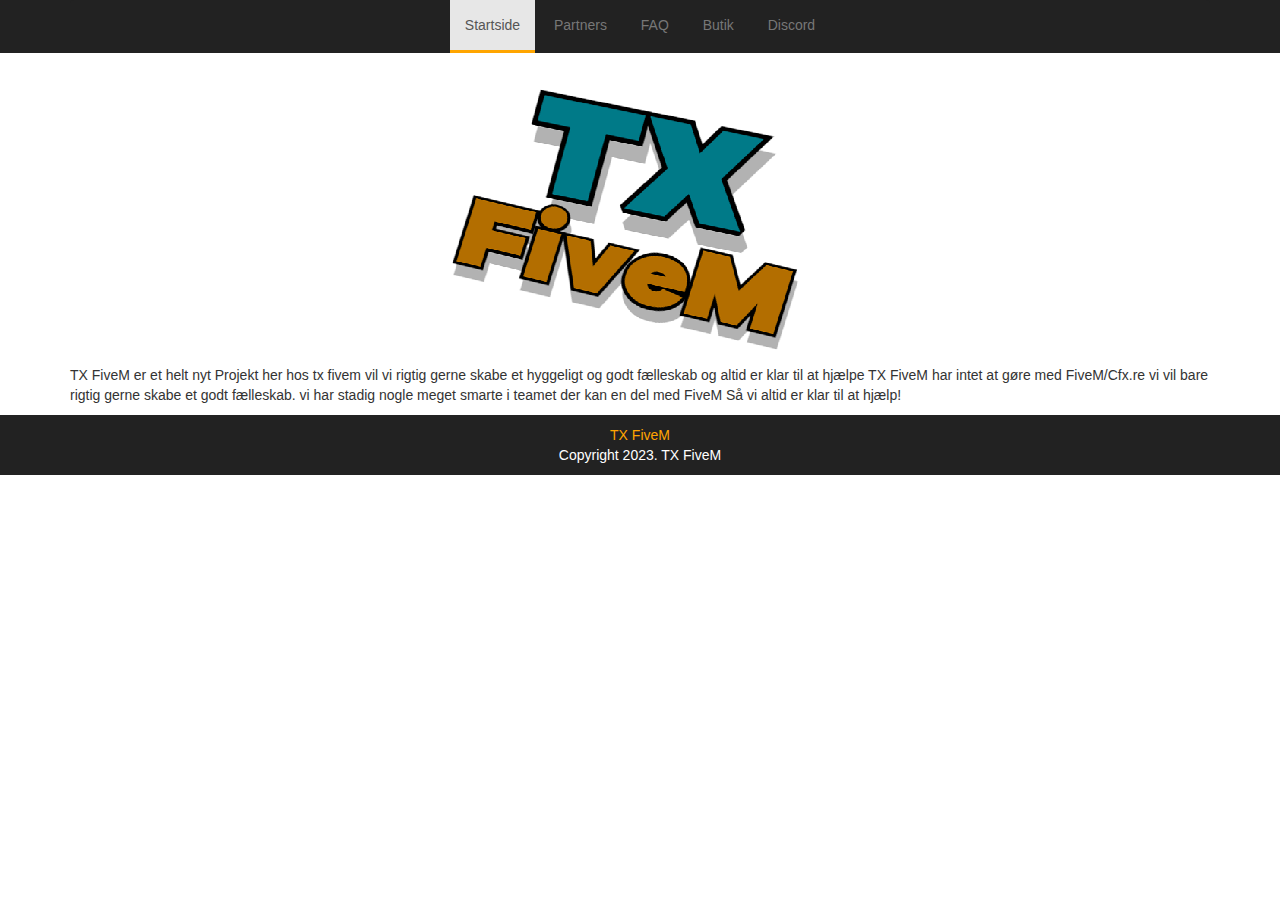
<file: index.html>
<!DOCTYPE html>
<html lang="en">
  <head>
    <meta charset="utf-8">
    <meta http-equiv="X-UA-Compatible" content="IE=edge">
    <meta name="viewport" content="width=device-width, initial-scale=1">
    <!-- The above 3 meta tags *must* come first in the head; any other head content must come *after* these tags -->
    <title>TX FiveM - Startside</title>

    <!-- Bootstrap -->
    <link href="css/bootstrap.min.css" rel="stylesheet">
	<link href="css/style.css" rel="stylesheet">

    <!-- HTML5 shim and Respond.js for IE8 support of HTML5 elements and media queries -->
    <!-- WARNING: Respond.js doesn't work if you view the page via file:// -->
    <!--[if lt IE 9]>
      <script src="https://oss.maxcdn.com/html5shiv/3.7.2/html5shiv.min.js"></script>
      <script src="https://oss.maxcdn.com/respond/1.4.2/respond.min.js"></script>
    <![endif]-->
  </head>
  <body>
	<header>
		    <div class="container">
      <!-- Static navbar -->
      <nav class="navbar navbar-default">
        <div class="container-fluid">
          <div class="navbar-header">
            <button type="button" class="navbar-toggle collapsed" data-toggle="collapse" data-target="#navbar" aria-expanded="false" aria-controls="navbar">
              <span class="sr-only">Skift navigation</span>
              <span class="icon-bar"></span>
              <span class="icon-bar"></span>
              <span class="icon-bar"></span>
            </button>
          </div>
          <div id="navbar" class="navbar-collapse collapse">
            <ul class="nav navbar-nav">
              <li class="active"><a href="index.html">Startside</a></li>
              <li><a href="partners.html">Partners</a></li>
              <li><a href="faq.html">FAQ</a></li>
              <li><a href="https://txfivembutik.github.io">Butik</a></li>
              <li><a href="https://discord.gg/eCGVvUymYG">Discord</a></li>
            </ul>
          </div><!--/.nav-collapse -->
        </div><!--/.container-fluid -->
      </nav>
    </div> <!-- /container -->
	</header>
    <section>
		<div class="container">
			<center><img src="images/title.png" alt="Title"></center>
		</div>
	</section>
	<section>
		<div class="container">
			TX FiveM er et helt nyt Projekt her hos tx fivem vil vi rigtig gerne skabe et hyggeligt og godt fælleskab og altid er klar til at hjælpe
      TX FiveM har intet at gøre med FiveM/Cfx.re vi vil bare rigtig gerne skabe et godt fælleskab. vi har stadig nogle meget smarte i teamet der kan en del med FiveM
      Så vi altid er klar til at hjælp!
		</div>
	</section>
	<footer>
		<center><a href="#">TX FiveM</a></center>
		<center>Copyright 2023. TX FiveM</center>
	</footer>

    <!-- jQuery (necessary for Bootstrap's JavaScript plugins) -->
    <script src="https://ajax.googleapis.com/ajax/libs/jquery/1.11.2/jquery.min.js"></script>
    <!-- Include all compiled plugins (below), or include individual files as needed -->
    <script src="js/bootstrap.min.js"></script>
  </body>
</html>
</file>
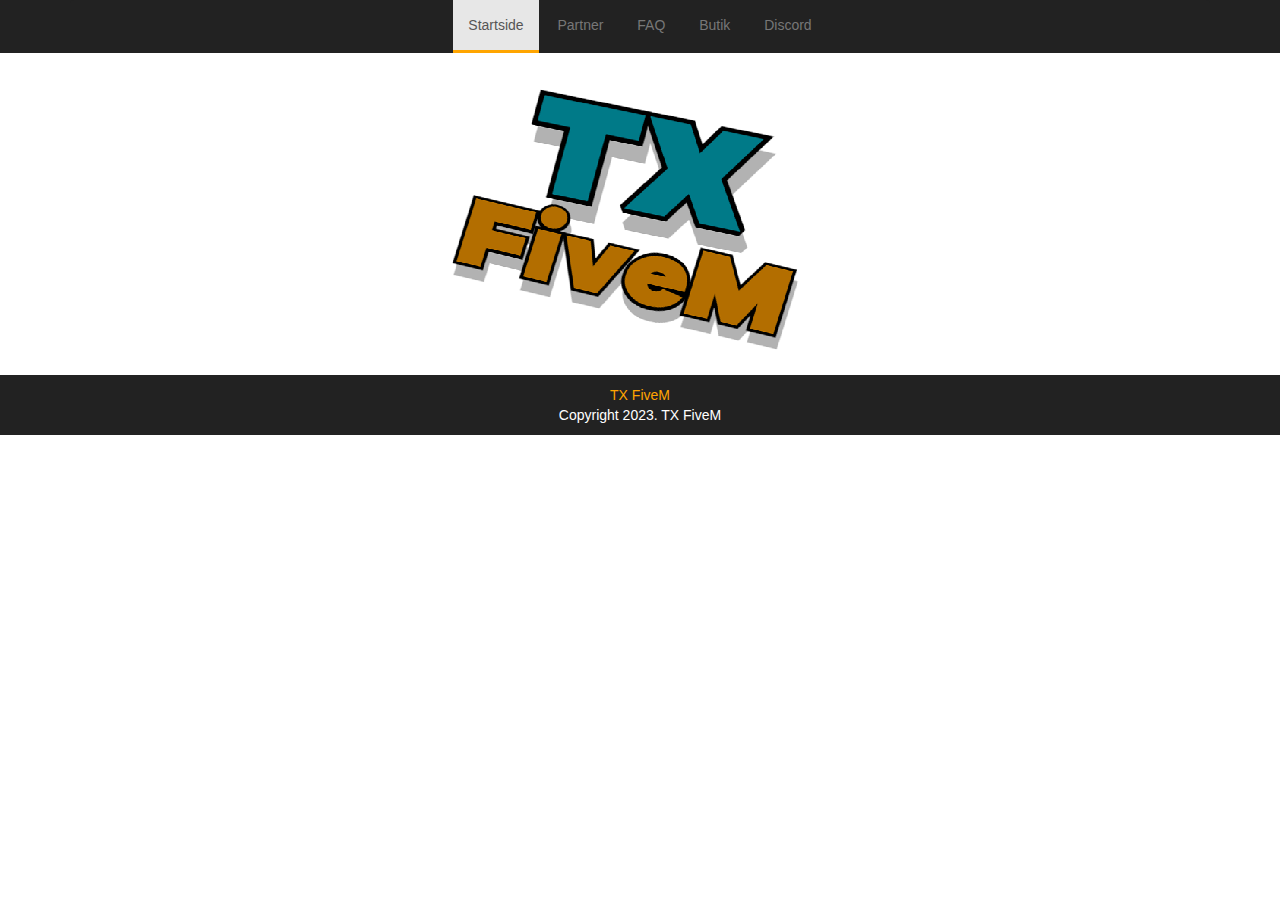
<file: faq.html>
<!DOCTYPE html>
<html lang="en">
  <head>
    <meta charset="utf-8">
    <meta http-equiv="X-UA-Compatible" content="IE=edge">
    <meta name="viewport" content="width=device-width, initial-scale=1">
    <!-- The above 3 meta tags *must* come first in the head; any other head content must come *after* these tags -->
    <title>TX FiveM - FAQ</title>

    <!-- Bootstrap -->
    <link href="css/bootstrap.min.css" rel="stylesheet">
	<link href="css/style.css" rel="stylesheet">

    <!-- HTML5 shim and Respond.js for IE8 support of HTML5 elements and media queries -->
    <!-- WARNING: Respond.js doesn't work if you view the page via file:// -->
    <!--[if lt IE 9]>
      <script src="https://oss.maxcdn.com/html5shiv/3.7.2/html5shiv.min.js"></script>
      <script src="https://oss.maxcdn.com/respond/1.4.2/respond.min.js"></script>
    <![endif]-->
  </head>
  <body>
	<header>
		    <div class="container">
      <!-- Static navbar -->
      <nav class="navbar navbar-default">
        <div class="container-fluid">
          <div class="navbar-header">
            <button type="button" class="navbar-toggle collapsed" data-toggle="collapse" data-target="#navbar" aria-expanded="false" aria-controls="navbar">
              <span class="sr-only">Toggle navigation</span>
              <span class="icon-bar"></span>
              <span class="icon-bar"></span>
              <span class="icon-bar"></span>
            </button>
          </div>
          <div id="navbar" class="navbar-collapse collapse">
            <ul class="nav navbar-nav">
              <li class="active"><a href="index.html">Startside</a></li>
              <li><a href="team.html">Partner</a></li>
              <li><a href="faq.html">FAQ</a></li>
              <li><a href="https://txfivembutik.github.io">Butik</a></li>
              <li><a href="https://discord.gg/eCGVvUymYG">Discord</a></li>
            </ul>
          </div><!--/.nav-collapse -->
        </div><!--/.container-fluid -->
      </nav>
    </div> <!-- /container -->
	</header>
    <section>
		<div class="container">
			<center><img src="images/title.png" alt="Title"></center>
		</div>
	</section>
	<section>
    <script src="https://cdn.commoninja.com/sdk/latest/commonninja.js" defer></script>
    <div class="commonninja_component pid-c58d05ff-4c69-4fa5-8163-13c6d553fbb5"></div>
	</section>
	<footer>
		<center><a href="#">TX FiveM</a></center>
		<center>Copyright 2023. TX FiveM</center>
	</footer>

    <!-- jQuery (necessary for Bootstrap's JavaScript plugins) -->
    <script src="https://ajax.googleapis.com/ajax/libs/jquery/1.11.2/jquery.min.js"></script>
    <!-- Include all compiled plugins (below), or include individual files as needed -->
    <script src="js/bootstrap.min.js"></script>
  </body>
</html>
</file>
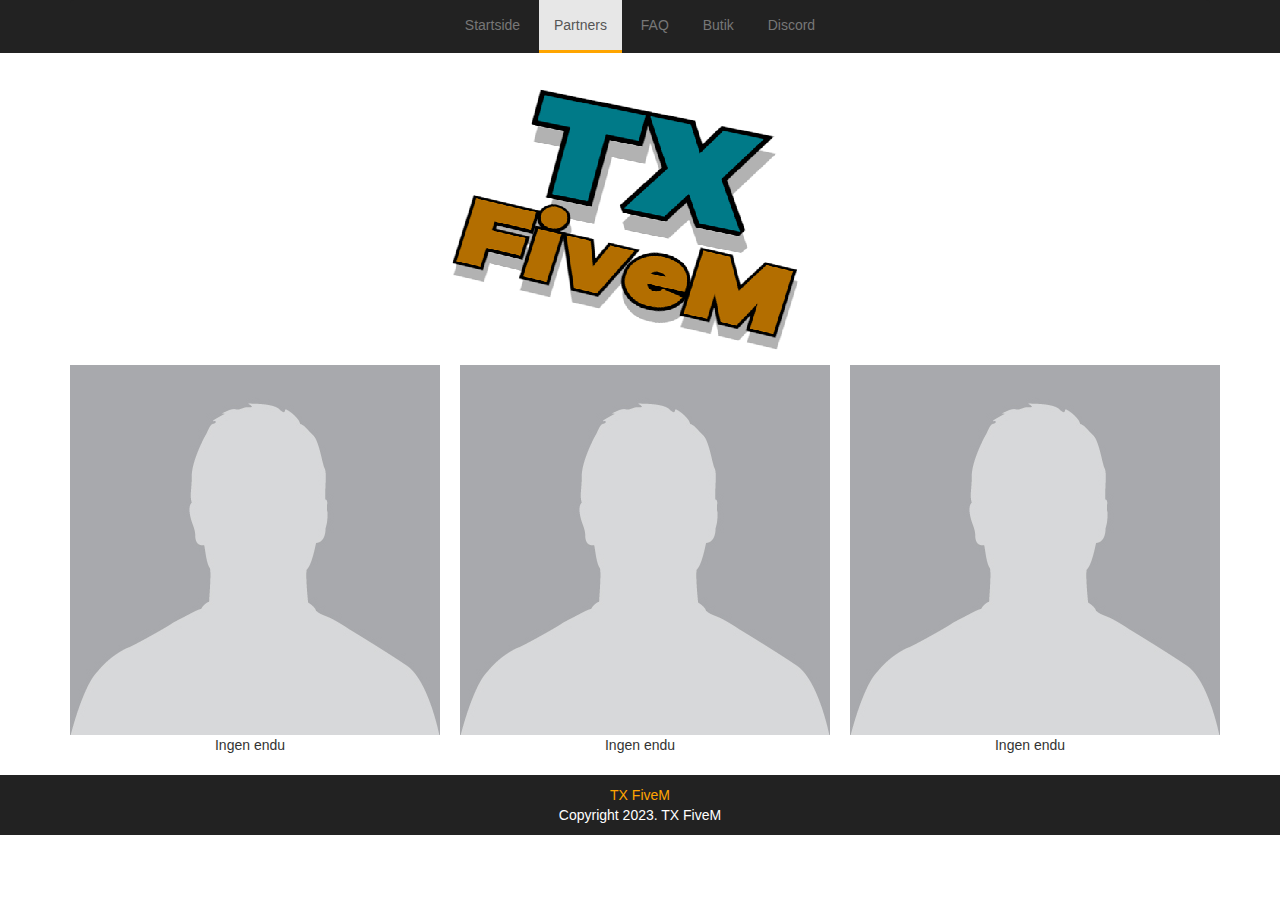
<file: partners.html>
<!DOCTYPE html>
<html lang="en">
  <head>
    <meta charset="utf-8">
    <meta http-equiv="X-UA-Compatible" content="IE=edge">
    <meta name="viewport" content="width=device-width, initial-scale=1">
    <!-- The above 3 meta tags *must* come first in the head; any other head content must come *after* these tags -->
    <title>TX FiveM - Partners</title>

    <!-- Bootstrap -->
    <link href="css/bootstrap.min.css" rel="stylesheet">
	<link href="css/style.css" rel="stylesheet">

    <!-- HTML5 shim and Respond.js for IE8 support of HTML5 elements and media queries -->
    <!-- WARNING: Respond.js doesn't work if you view the page via file:// -->
    <!--[if lt IE 9]>
      <script src="https://oss.maxcdn.com/html5shiv/3.7.2/html5shiv.min.js"></script>
      <script src="https://oss.maxcdn.com/respond/1.4.2/respond.min.js"></script>
    <![endif]-->
  </head>
  <body>
	<header>
		    <div class="container">
      <!-- Static navbar -->
      <nav class="navbar navbar-default">
        <div class="container-fluid">
          <div class="navbar-header">
            <button type="button" class="navbar-toggle collapsed" data-toggle="collapse" data-target="#navbar" aria-expanded="false" aria-controls="navbar">
              <span class="sr-only">Toggle navigation</span>
              <span class="icon-bar"></span>
              <span class="icon-bar"></span>
              <span class="icon-bar"></span>
            </button>
          </div>
          <div id="navbar" class="navbar-collapse collapse">
            <ul class="nav navbar-nav">
              <li><a href="index.html">Startside</a></li>
              <li class="active"><a href="partners.html">Partners</a></li>
              <li><a href="faq.html">FAQ</a></li>
              <li><a href="https://txfivembutik.github.io">Butik</a></li>
              <li><a href="https://discord.gg/eCGVvUymYG">Discord</a></li>
            </ul>
          </div><!--/.nav-collapse -->
        </div><!--/.container-fluid -->
      </nav>
    </div> <!-- /container -->
	</header>
    <section>
		<div class="container">
			<center><img src="images/title.png" alt="Title"></center>
		</div>
	</section>
	<section>
		<div class="container">
			<div class="row">
				<div class="col-md-4">
					<img class="center" src="images/profile.png" alt="Profile Name">
					<p class="center">Ingen endu</p>
				</div>
				<div class="col-md-4">
					<img class="center" src="images/profile.png" alt="Profile Name">
					<p class="center">Ingen endu</p>
				</div>
				<div class="col-md-4">
					<img class="center" src="images/profile.png" alt="Profile Name">
					<p class="center">Ingen endu</p>
				</div>
			</div>
		</div>
	</section>
	<footer>
		<center><a href="impressum.html">TX FiveM</a></center>
		<center>Copyright 2023. TX FiveM</center>
	</footer>

    <!-- jQuery (necessary for Bootstrap's JavaScript plugins) -->
    <script src="https://ajax.googleapis.com/ajax/libs/jquery/1.11.2/jquery.min.js"></script>
    <!-- Include all compiled plugins (below), or include individual files as needed -->
    <script src="js/bootstrap.min.js"></script>
  </body>
</html>
</file>
<file: css/style.css>
.navbar-nav li {
	border-bottom: 3px solid transparent;
}
.navbar-nav li.active {
	border-bottom: 3px solid orange;
	background-color: transparent !important;
}
.navbar-nav li:hover {
	border-bottom: 3px solid orange;
}
.navbar-nav li a:hover {
	color: #777 !important;
}
nav.navbar-default {
	background-color: #222;
	border: none;
	margin-bottom: 0px !important;
}
header {
	background-color: #222;
	padding-bottom: 0px !important;
}
header .navbar-nav {
	background-color: #222;
}
footer {
	background-color: #222;
	padding: 10px;
	margin-top: 10px;
	color: #fff;
}
footer a {
	color: orange;
}
footer a:hover {
	text-decoration: none;
	color: darkorange;
}
section.news p span {
	color: darkorange;
	font-weight: bold;
}
section.news h3 {
	color: darkorange;
	margin-top: 0;
}
section.news h2 {
	margin-top: 0;
}
span.highlight, h2 span.highlight {
	color: darkorange;
}
h3 span.highlight {
	color: #222;
}
.center {
	text-align: center;
}
</file>
